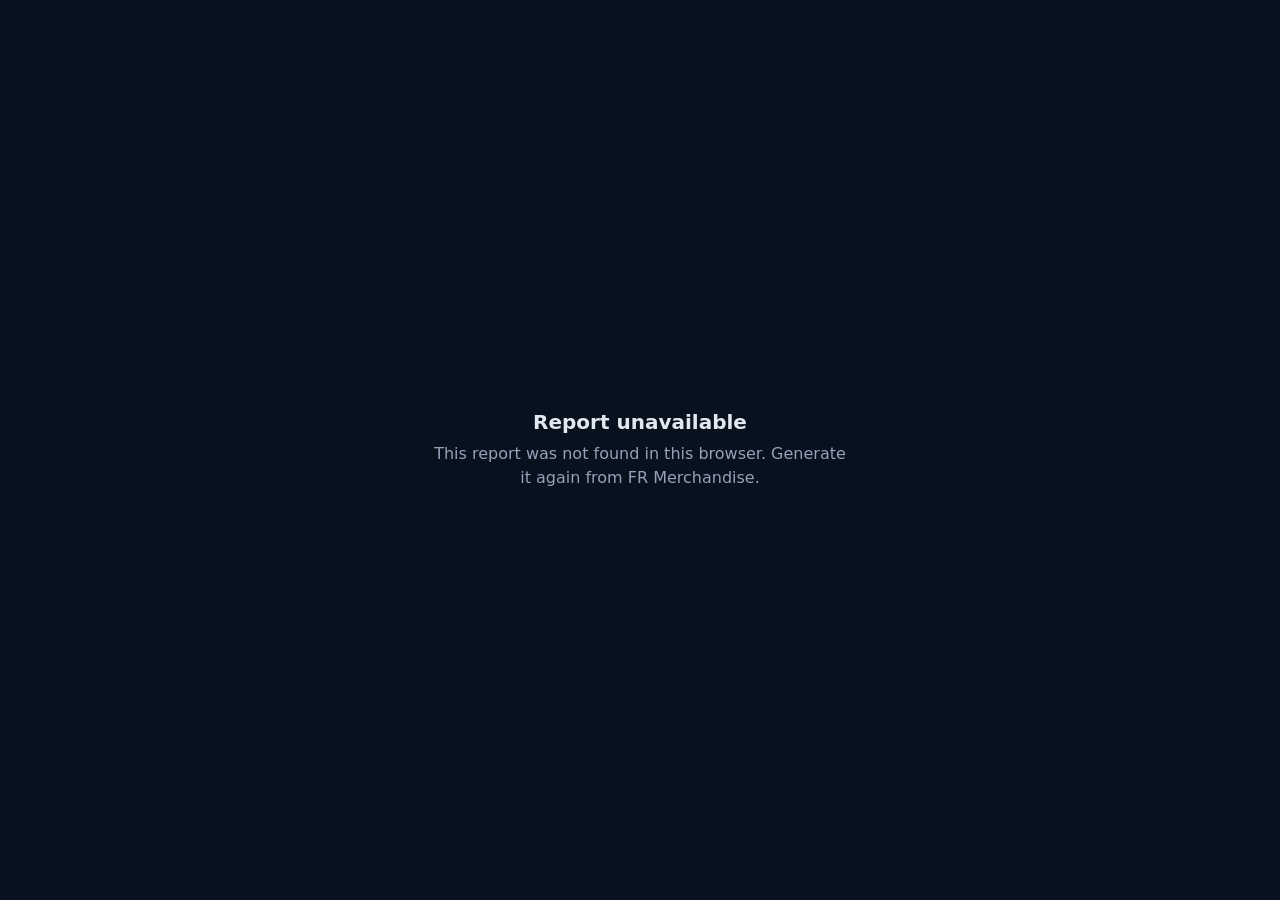
<file: report.html>
<!doctype html>
<html lang="en">
  <head>
    <meta charset="UTF-8" />
    <meta name="viewport" content="width=device-width, initial-scale=1.0" />
    <title>FR Merchandise Report</title>
    <style>
      body { margin: 0; min-height: 100vh; display: grid; place-items: center; background: #08111e; color: #e2e8f0; font: 16px system-ui, sans-serif; }
      main { max-width: 420px; padding: 24px; text-align: center; }
      h1 { margin: 0 0 8px; font-size: 20px; }
      p { margin: 0; color: #94a3b8; line-height: 1.5; }
      @media print {
        html, body { background: #ffffff !important; color: #0f172a !important; }
      }
    </style>
  </head>
  <body>
    <main><h1>Report unavailable</h1><p>This report was not found in this browser. Generate it again from FR Merchandise.</p></main>
    <script>
      (() => {
        const reportId = new URLSearchParams(window.location.search).get('report');
        if (!reportId || !/^[a-zA-Z0-9-]+$/.test(reportId)) return;
        try {
          const saved = JSON.parse(localStorage.getItem(`fr-pos-report-${reportId}`));
          if (!saved?.documentHtml || !saved?.createdAt || Date.now() - saved.createdAt > 7 * 24 * 60 * 60 * 1000) return;
          const reportDocument = new DOMParser().parseFromString(saved.documentHtml, 'text/html');
          const applyReport = () => {
            document.documentElement.replaceWith(document.importNode(reportDocument.documentElement, true));
          };
          if (document.readyState === 'loading') {
            window.addEventListener('DOMContentLoaded', applyReport, { once: true });
          } else {
            applyReport();
          }
        } catch {
          // Leave the safe unavailable message visible.
        }
      })();
    </script>
  </body>
</html>
</file>
